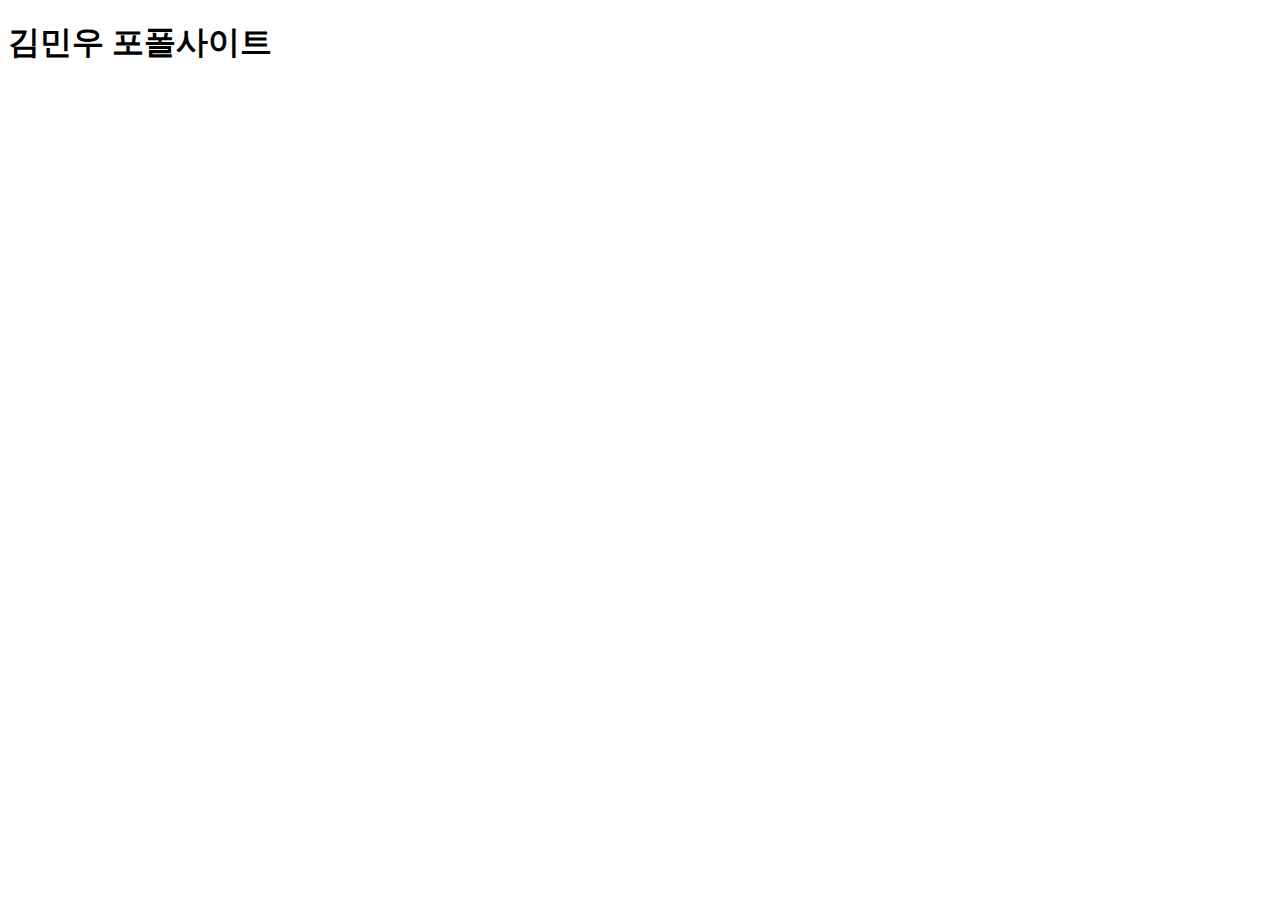
<file: index.html>
<!DOCTYPE html>
<html lang="ko">
<head>
    <meta charset="UTF-8">
    <meta http-equiv="X-UA-Compatible" content="IE=edge">
    <meta name="viewport" content="width=device-width, initial-scale=1.0">
    <title>Document</title>
</head>
<body>
    <h1>김민우 포폴사이트</h1>
</body>
</html>
</file>
